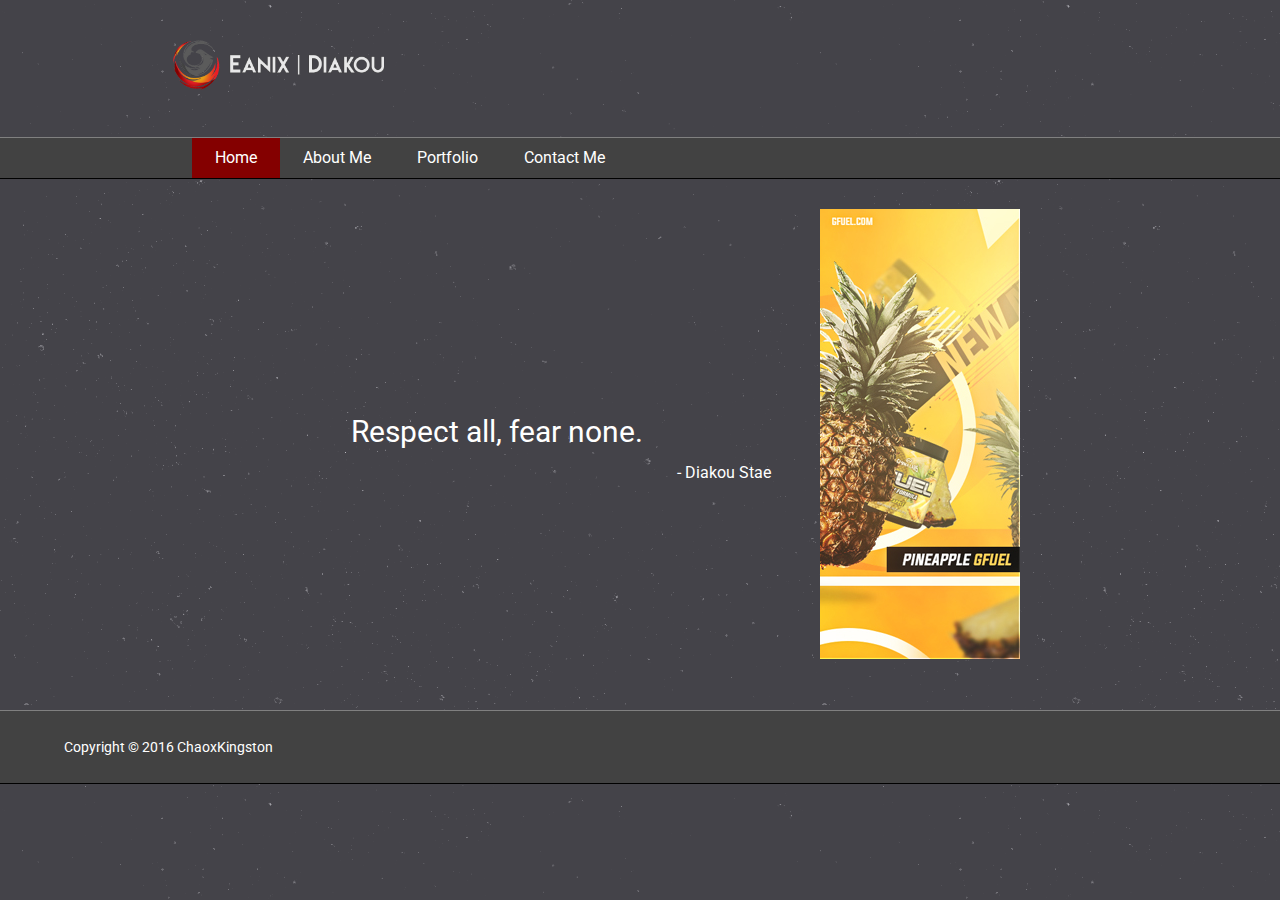
<file: index.html>
<!--Name: Chao Zhi Peng
	Adm No.: 1626360
	Class: 1A/23
	Module: WCD-->

<!DOCTYPE html>
<html lang="en">

<head>

	<title>Diakou - eSports Athelete for EanixGG</title>
	<meta charset="utf-8" />
	<link rel="stylesheet" href="style.css" type="text/css" />
	<meta name="viewport" content="width=device-width, initial-scale=1.0">
	<link href="https://fonts.googleapis.com/css?family=Roboto" rel="stylesheet">

</head>

<body>

	<header class="header">
		<img src="img/header.png">
		<nav>
			<ul>
				<li class="active"><a href="index.html">Home</a></li>
				<li><a href="aboutme.html">About Me</a></li>
				<li><a href="portfolio.html">Portfolio</a></li>
				<li><a href="contactme.html">Contact Me</a></li>
			</ul>
		</nav>
	</header>

	<div class="body">
		<div class="mainContent">
			<div class="content">
				<article class="topcontent">

					<!--diakou quote-->

					<content>
						<p class=quote>
							Respect all, fear none.
						</p>
						<p class="quote2">
							- Diakou Stae
						</p>
					</content>

			</div>

			<!--advertisement sidebar-->

			<aside class="sidebar">
				<article>
					<figure>
						<a href="http://gfuel.com/collections/tubs/products/pineapple-tub-buy-1-get-1-free">
							<img src="img/ad.jpg" alt="Advertisement" />
						</a>
					</figure>
				</article>
			</aside>

		</div>
	</div>

	<footer class="footer">
		<p>Copyright &copy; 2016 ChaoxKingston</p>
	</footer>

</body>

</html>
</file>
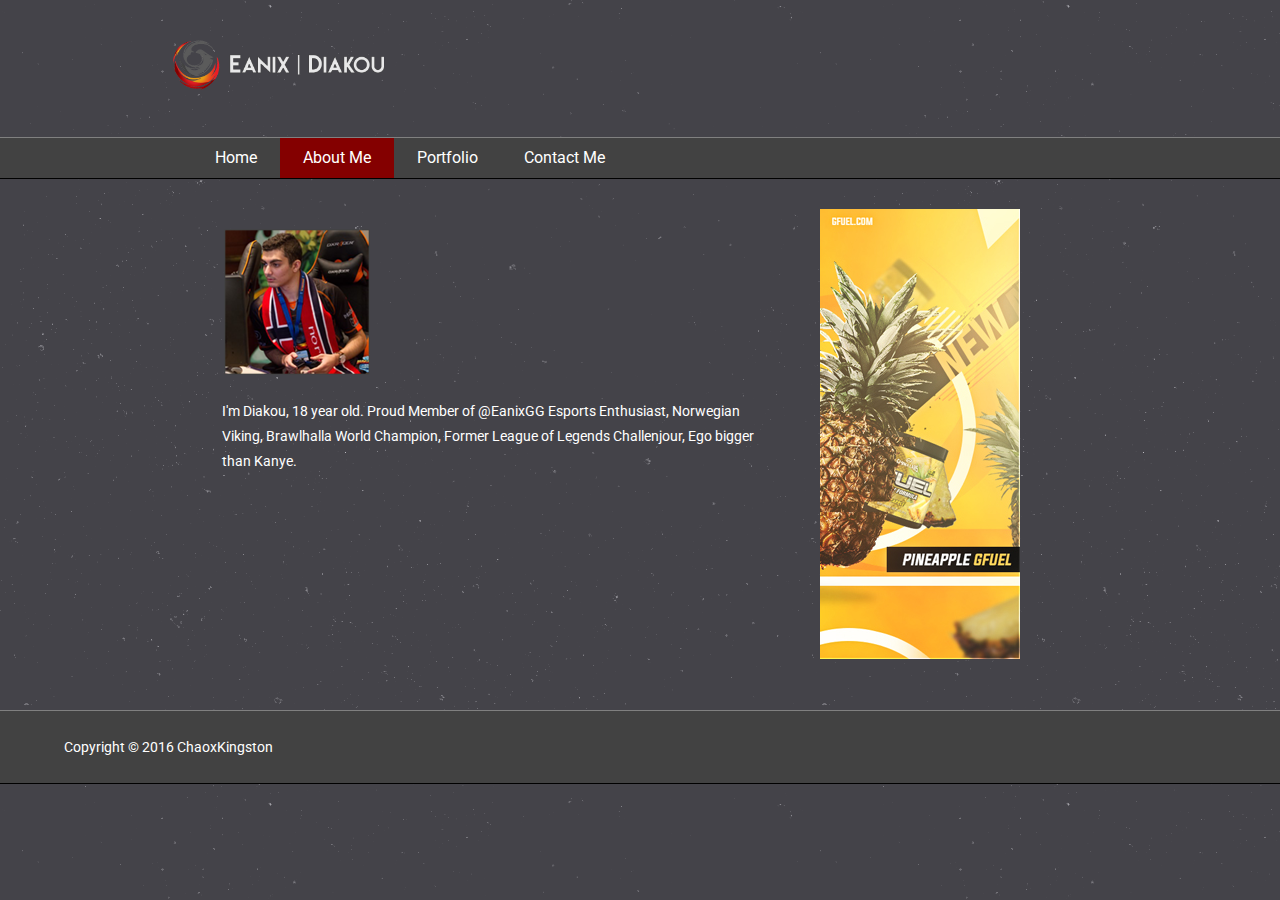
<file: aboutme.html>
<!--Name: Chao Zhi Peng
	Adm No.: 1626360
	Class: 1A/23
	Module: WCD-->

<!DOCTYPE html>
<html lang="en">

<head>

	<title>Diakou - eSports Athelete for EanixGG</title>
	<meta charset="utf-8" />
	<link rel="stylesheet" href="style.css" type="text/css" />
	<meta name="viewport" content="width=device-width, initial-scale=1.0">
	<link href="https://fonts.googleapis.com/css?family=Roboto" rel="stylesheet">

</head>

<body>

	<header class="header">
		<img src="img/header.png">
		<nav>
			<ul>
				<li><a href="index.html">Home</a></li>
				<li class="active"><a href="aboutme.html">About Me</a></li>
				<li><a href="portfolio.html">Portfolio</a></li>
				<li><a href="contactme.html">Contact Me</a></li>
			</ul>
		</nav>
	</header>

	<div class="body">
		<div class="mainContent">
			<div class="content">
				<article class="topcontent">

					<!--diakou info-->

					<content>
						<img src="img/diakou.png">
						<p>
							I'm Diakou, 18 year old. Proud Member of @EanixGG Esports Enthusiast, Norwegian Viking, Brawlhalla World Champion, Former League of Legends Challenjour, Ego bigger than Kanye.
						</p>
					</content>

			</div>

			<!--advertisement sidebar-->

			<aside class="sidebar">
				<article>
					<figure>
						<a href="http://gfuel.com/collections/tubs/products/pineapple-tub-buy-1-get-1-free">
							<img src="img/ad.jpg" alt="Advertisement" />
						</a>
					</figure>
				</article>
			</aside>

		</div>
	</div>

	<footer class="footer">
		<p>Copyright &copy; 2016 ChaoxKingston</p>
	</footer>

</body>

</html>
</file>
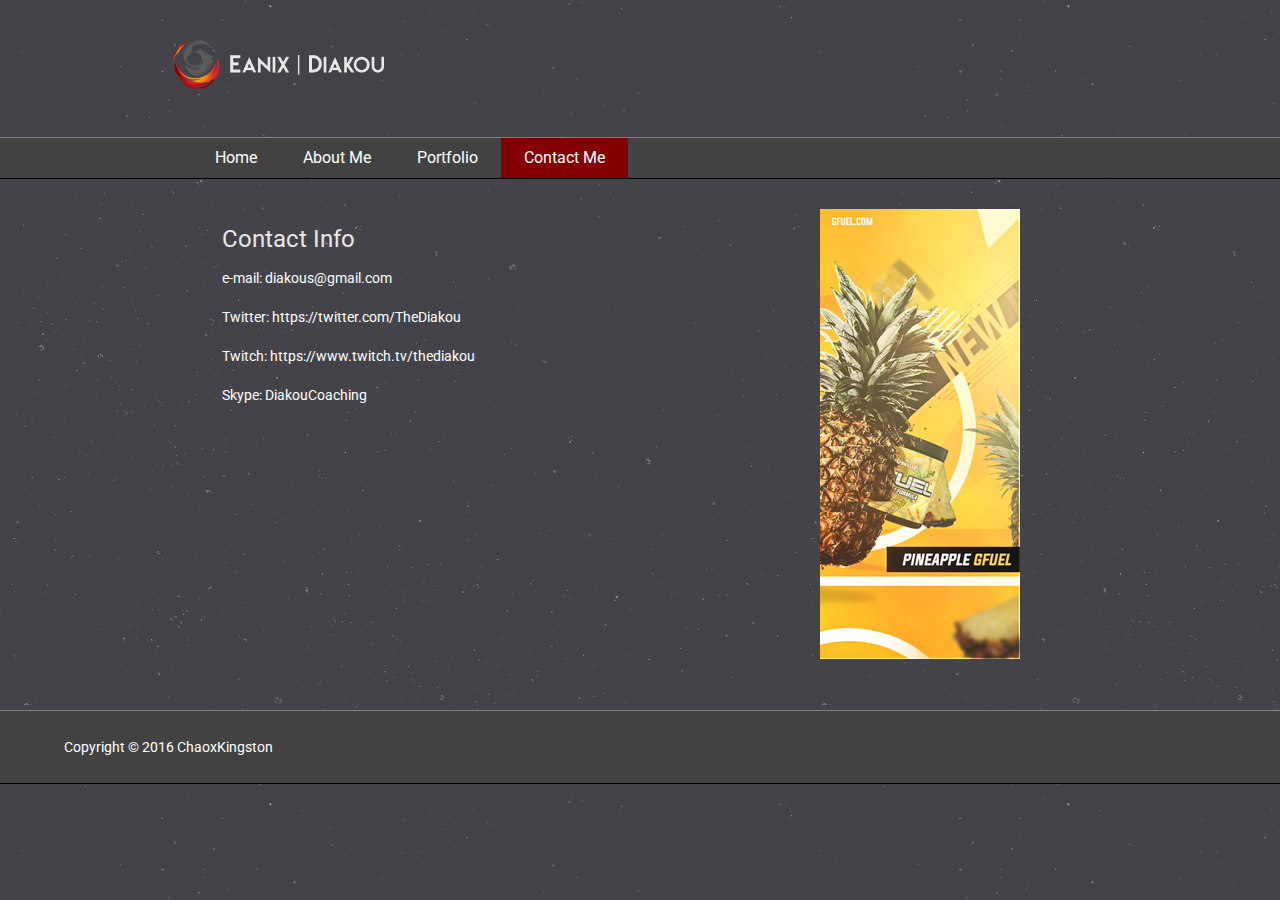
<file: contactme.html>
<!--Name: Chao Zhi Peng
	Adm No.: 1626360
	Class: 1A/23
	Module: WCD-->

<!DOCTYPE html>
<html lang="en">

<head>

	<title>Diakou - eSports Athelete for EanixGG</title>
	<meta charset="utf-8" />
	<link rel="stylesheet" href="style.css" type="text/css" />
	<meta name="viewport" content="width=device-width, initial-scale=1.0">
	<link href="https://fonts.googleapis.com/css?family=Roboto" rel="stylesheet">

</head>

<body>

	<header class="header">
		<img src="img/header.png">
		<nav>
			<ul>
				<li><a href="index.html">Home</a></li>
				<li><a href="aboutme.html">About Me</a></li>
				<li><a href="portfolio.html">Portfolio</a></li>
				<li class="active"><a href="contactme.html">Contact Me</a></li>
			</ul>
		</nav>
	</header>

	<div class="body">
		<div class="mainContent">
			<div class="content">
				<article class="topcontent">

					<!--contact info-->

					<content>
						<div class="subHeader">
							Contact Info
						</div>
						<p>e-mail: diakous@gmail.com</p>
						<p>Twitter: https://twitter.com/TheDiakou</p>
						<p>Twitch: https://www.twitch.tv/thediakou</p>
						<p>Skype: DiakouCoaching</p>
					</content>

			</div>

			<!--advertisement sidebar-->

			<aside class="sidebar">
				<article>
					<figure>
						<a href="http://gfuel.com/collections/tubs/products/pineapple-tub-buy-1-get-1-free">
							<img src="img/ad.jpg" alt="Advertisement" />
						</a>
					</figure>
				</article>
			</aside>

		</div>
	</div>

	<footer class="footer">
		<p>Copyright &copy; 2016 ChaoxKingston</p>
	</footer>

</body>

</html>
</file>
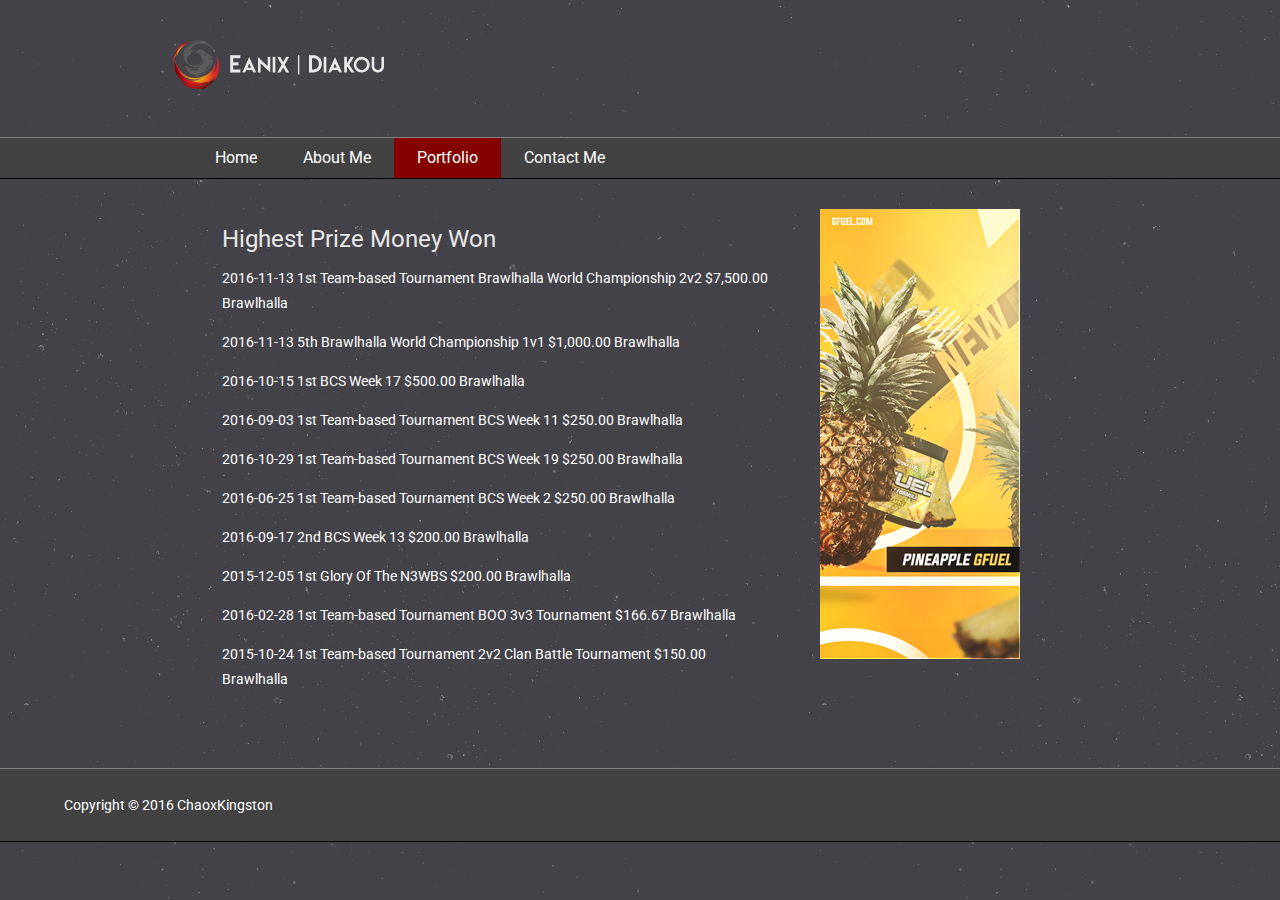
<file: portfolio.html>
<!--Name: Chao Zhi Peng
	Adm No.: 1626360
	Class: 1A/23
	Module: WCD-->

<!DOCTYPE html>
<html lang="en">

<head>

	<title>Diakou - eSports Athelete for EanixGG</title>
	<meta charset="utf-8" />
	<link rel="stylesheet" href="style.css" type="text/css" />
	<meta name="viewport" content="width=device-width, initial-scale=1.0">
	<link href="https://fonts.googleapis.com/css?family=Roboto" rel="stylesheet">

</head>

<body>

	<header class="header">
		<img src="img/header.png">
		<nav>
			<ul>
				<li><a href="index.html">Home</a></li>
				<li><a href="aboutme.html">About Me</a></li>
				<li class="active"><a href="portfolio.html">Portfolio</a></li>
				<li><a href="contactme.html">Contact Me</a></li>
			</ul>
		</nav>
	</header>

	<div class="body">
		<div class="mainContent">
			<div class="content">
				<article class="topcontent">

					<!--tournament history-->

					<content>
						<div class="subHeader">
							Highest Prize Money Won
						</div>
						<p>2016-11-13	1st	Team-based Tournament Brawlhalla World Championship 2v2	$7,500.00	Brawlhalla</p>
						<p>2016-11-13	5th	Brawlhalla World Championship 1v1	$1,000.00	Brawlhalla</p>
						<p>2016-10-15	1st	BCS Week 17	$500.00	Brawlhalla</p>
						<p>2016-09-03	1st	Team-based Tournament BCS Week 11	$250.00	Brawlhalla</p>
						<p>2016-10-29	1st	Team-based Tournament BCS Week 19	$250.00	Brawlhalla</p>
						<p>2016-06-25	1st	Team-based Tournament BCS Week 2	$250.00	Brawlhalla</p>
						<p>2016-09-17	2nd	BCS Week 13	$200.00	Brawlhalla</p>
						<p>2015-12-05	1st	Glory Of The N3WBS	$200.00	Brawlhalla</p>
						<p>2016-02-28	1st	Team-based Tournament BOO 3v3 Tournament	$166.67	Brawlhalla</p>
						<p>2015-10-24	1st	Team-based Tournament 2v2 Clan Battle Tournament	$150.00	Brawlhalla</p>
					</content>

			</div>

			<!--advertisement sidebar-->

			<aside class="sidebar">
				<article>
					<figure>
						<a href="http://gfuel.com/collections/tubs/products/pineapple-tub-buy-1-get-1-free">
							<img src="img/ad.jpg" alt="Advertisement" />
						</a>
					</figure>
				</article>
			</aside>

		</div>
	</div>

	<footer class="footer">
		<p>Copyright &copy; 2016 ChaoxKingston</p>
	</footer>

</body>

</html>
</file>
<file: style.css>
/*Name: Chao Zhi Peng
	Adm No.: 1626360
	Class: 1A/23
	Module: WCD*/

/*body styling*/

body {
	background-image: url('img/background.png');
	color: #5b5b5b;
	font-size: 14px;
	font-family: 'Roboto', sans-serif;
	line-height: 1.5;
	margin: 0;
	padding: 0;
	text-align: left;
	}

.body {
	clear: both;
	margin: 0 auto;
	width: 70%;
}

/*general styling*/

h2 {
	font-size: 22px;
	font-weight: 400;
	line-height: 1.1;
	margin-bottom: 0.8em;
}

a {
	outline: 0;
	}

a img {
	border: 0px;
	text-decoration: none;
}

a:link, a:visited {
	color: #fbfbfb;
	padding: 0 1px;
	text-decoration: none;
}

a:hover, a:active {
	background-color: #840000;
	color: #fff;
	text-decoration: none;
}

/*header styling*/

.header nav {
	background: #424242;
	font-size: 16px;
	height: 40px;
	line-height: 30px;
	margin: 0 auto 30px auto;
	text-align: center;
	border-top: 1px solid grey;
	border-bottom: 1px solid black;
}

.header nav ul {
	list-style: none;
	margin: 0 auto;
  padding-left: 15%;
}

.header nav ul li {
	float: left;
	display: inline;
}

.header nav a:link, .header nav a:visited {
	color: #fff;
	display: inline-block;
	height: 30px;
	padding: 5px 23px;
	text-decoration: none;
}
.header nav a:hover, .header nav a:active,
.header nav .active a:link, .header nav .active a:visited {
	background: #840000;
	color: #fff;
	text-shadow: none !important;
}

.header img {
	width: 30%;
	height: auto;
	margin: 3% 0;
}

/*content styling*/

.mainContent {
	overflow: hidden;
	line-height: 25px;
}

.topcontent {
	/*background-color: #FFF;*/
	padding: 3% 5%;
	margin-bottom: 3%;
}

.subHeader {
	font-size: 24px;
	color: #e7e7e7;
}

.content {
	width: 68%;
	float: left;
	color: #fff;
}

.quote {
	font-size: 30px;
	text-align: center;
	margin: 35% auto 0;
}

.quote2 {
	text-align: right;
	font-size: 16px;
}

/*sidebar styling*/

.sidebar {
	width: 24%;
	float: left;
	margin-left: 2%;
	/*background-color: #FFF;*/
	margin-bottom: 2%;
}

.sidebar figure {
  margin: 0;
  padding: 0;
}

.sidebar img {
  max-width: 150%;
  max-height: 200%;
}

/*footer styling*/

.footer {
	width: 100%;
	float: left;
	margin-top: 2%;
	margin-bottom: 2%;
	padding-left: 0;
	background-color: #424242;
	color: #FFF;
	border-top: 1px solid grey;
	border-bottom: 1px solid black;
}

.footer p {
	width: 90%;
	margin: 2% auto;
}
</file>
